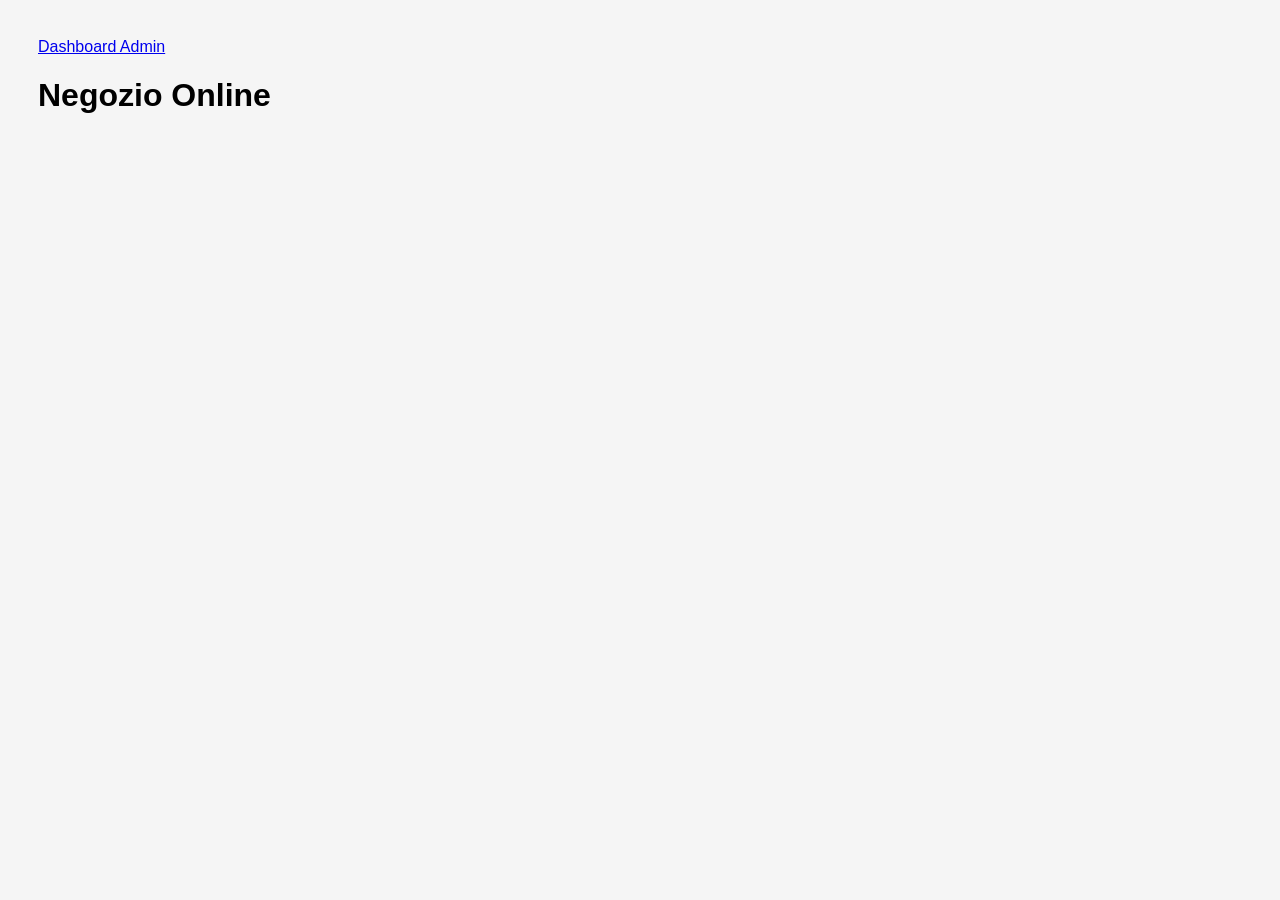
<file: docs/index.html>
<!DOCTYPE html>
<html lang="it">
<head>
<meta charset="UTF-8">
<title>E-Commerce</title>
<link rel="stylesheet" href="style.css">
</head>

<body>

<nav>
<a href="admin.html">Dashboard Admin</a>
</nav>

<h1>Negozio Online</h1>

<div id="saldo"></div>

<div id="prodotti"></div>

<script src="app.js"></script>

</body>
</html>
</file>
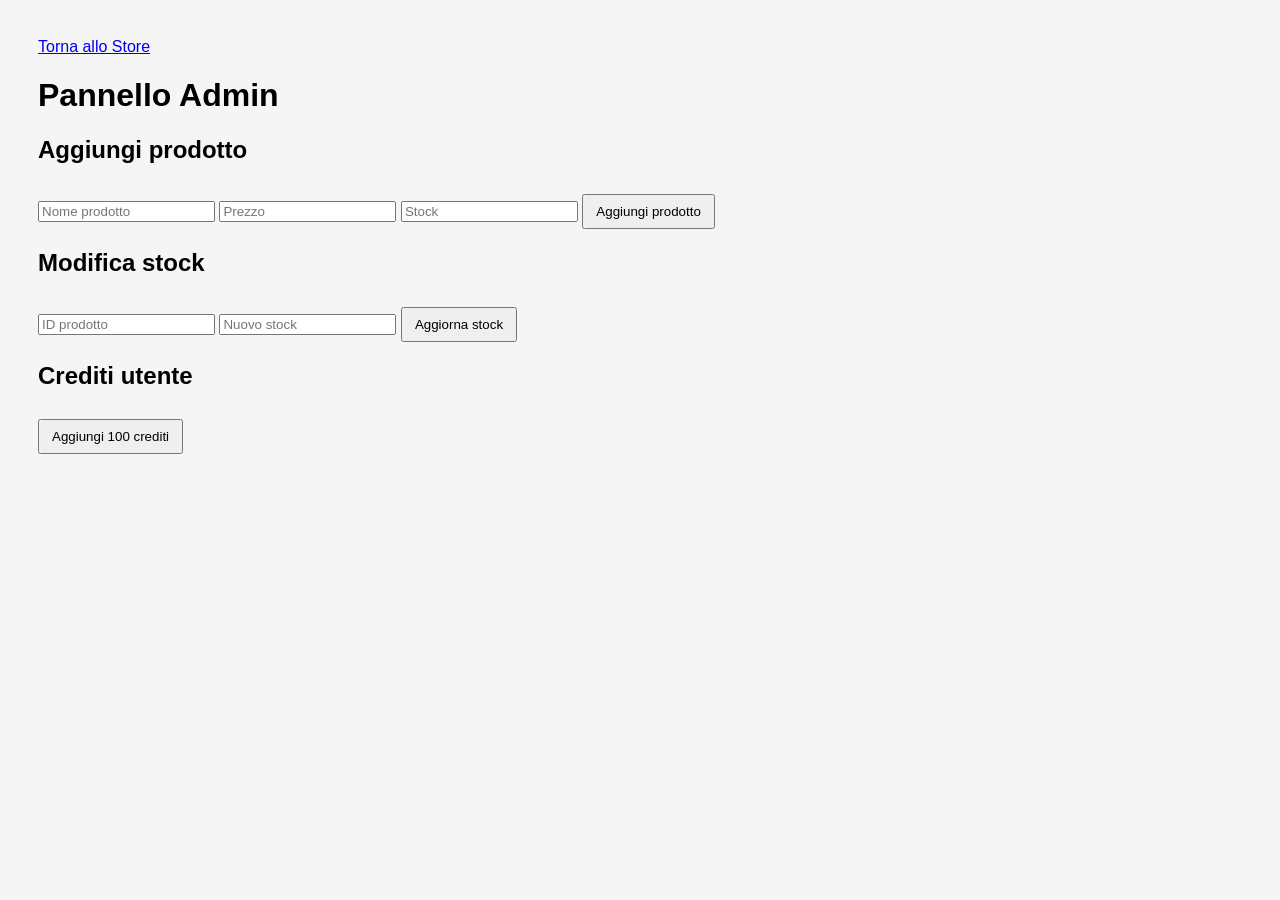
<file: docs/admin.html>
<!DOCTYPE html>
<html lang="it">

<head>
<meta charset="UTF-8">
<title>Admin Dashboard</title>
<link rel="stylesheet" href="style.css">
</head>

<body>

<nav>
<a href="index.html">Torna allo Store</a>
</nav>

<h1>Pannello Admin</h1>

<h2>Aggiungi prodotto</h2>

<input id="name" placeholder="Nome prodotto">
<input id="price" placeholder="Prezzo">
<input id="stock" placeholder="Stock">

<button onclick="addProduct()">Aggiungi prodotto</button>

<h2>Modifica stock</h2>

<input id="productId" placeholder="ID prodotto">
<input id="newStock" placeholder="Nuovo stock">

<button onclick="updateStock()">Aggiorna stock</button>

<h2>Crediti utente</h2>

<button onclick="addAdminCredits()">Aggiungi 100 crediti</button>

<script src="app.js"></script>

</body>
</html>
</file>
<file: docs/style.css>
body{
font-family: Arial;
background:#f5f5f5;
padding:30px;
}

nav{
margin-bottom:20px;
}

#prodotti{
display:flex;
gap:20px;
flex-wrap:wrap;
}

.card{
background:white;
padding:20px;
border-radius:10px;
width:200px;
box-shadow:0 0 5px rgba(0,0,0,0.2);
}

button{
padding:8px 12px;
margin-top:10px;
cursor:pointer;
}
</file>
